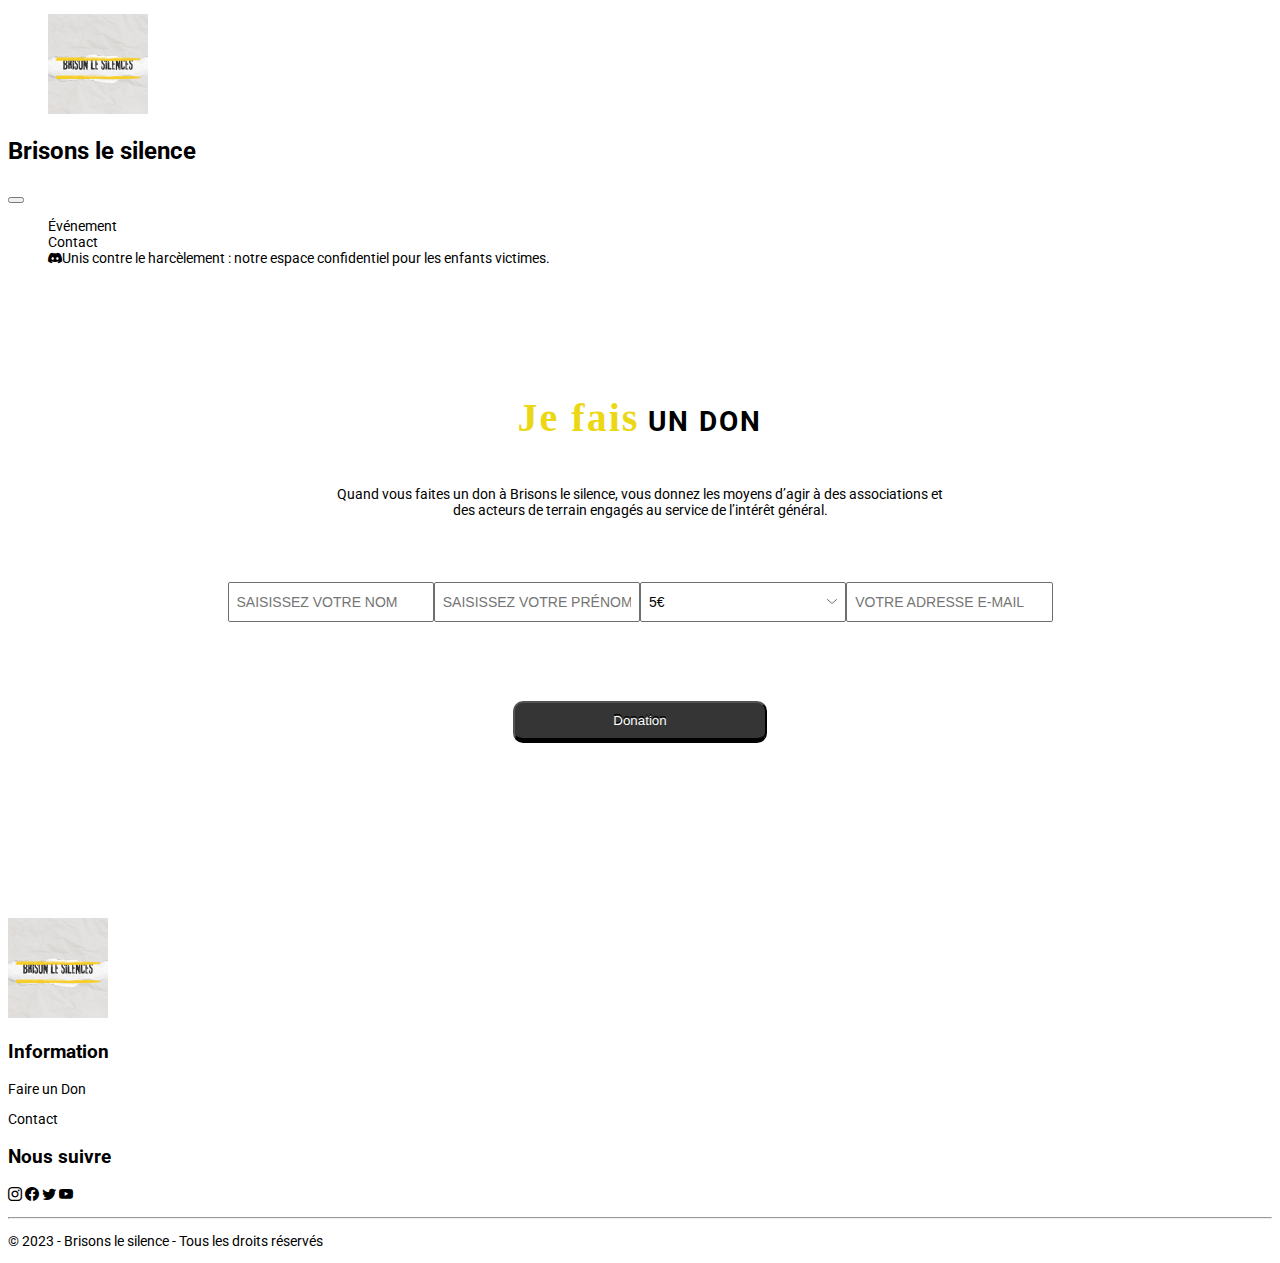
<file: page d'accueil/faireundon.html>
<!DOCTYPE html>
<html lang="fr">
<head>
  <meta charset="UTF-8">
  <meta name="viewport" content="width=device-width, initial-scale=1.0">
  <link rel="preconnect" href="https://fonts.googleapis.com">
  <link rel="preconnect" href="https://fonts.gstatic.com" crossorigin>
  <link href="https://fonts.googleapis.com/css2?family=Roboto:ital,wght@0,100;0,300;0,400;0,700;1,100;1,700&display=swap" rel="stylesheet">
  <link href="https://cdn.jsdelivr.net/npm/bootstrap@5.3.0/dist/css/bootstrap.min.css" rel="stylesheet" 
  integrity="sha384-9ndCyUaIbzAi2FUVXJi0CjmCapSmO7SnpJef0486qhLnuZ2cdeRhO02iuK6FUUVM" crossorigin="anonymous">
  <link rel="stylesheet" href="./css/style.css">
  <link rel="shortcut icon" type="image/x-icon" href="./image brisons le silence/favicon.ico"/>
  <title>Brison le silence</title>
  <title>Document</title>
</head>
<body>

  <!--barre de navigation-->
  <header>
    <nav class="navbar navbar-expand-lg bg-dark navbar-dark text-white">
      <div class="container-fluid">
        <ul class="navbar-brand list-unstyled">
          <li>
            <img class="border border-3 border-white img-fluid rounded-circle align-items-center"
              src="./image brisons le silence/logo en tete brison le silence.png"
                alt="logo brisons le silence">
            </li>
          </ul>
          <h2 class="underline"><a href="index.html">Brisons le silence</a></h2>
          <button class="navbar-toggler" type="button" data-bs-toggle="collapse" data-bs-target="#navbarNav" aria-controls="navbarNav" aria-expanded="false" aria-label="Toggle navigation">
            <span class="navbar-toggler-icon"></span>
          </button>
        <div class="collapse navbar-collapse justify-content-end align-items-center " id="navbarNav">
          <ul class="navbar-nav text-white">
            <li class="nav-item">
              <a class="nav-link" href="./événement.html">Événement</a>
            </li>
            <li class="nav-item">
              <a class="nav-link" href="#">Contact</a>
            </li>
            <li class="nav-item">
              <a class="nav-link" href="https://discord.com/channels/1117515708763492472/1117515709333897218" target="_blank">
                <i class="bi bi-discord text-secondary px-2"></i>Unis contre le harcèlement :
                  notre espace confidentiel pour les enfants victimes.</a>
            </li>
          </ul>
        </div>
      </div>
    </nav>
  </header>

  <main>
    <section class="faire-un-don">
      <div class="container-2">
        <div class="block block-centered block-last">
          <div class="block-body">
            <h2 class="title"><span>Je fais</span> un don</h2>
              <p>
                Quand vous faites un don à Brisons le silence, vous donnez les moyens d’agir
                à des associations et des acteurs de terrain engagés au service de l’intérêt général. 
            </p>
            <form action="#" method="get" class="reservation-form">
              <div class="form-row">
              <input type="text" name="Nom" placeholder="Saisissez votre nom">
              <input type="text" name="prénom" placeholder="Saisissez votre prénom">
              <select name="donation">
                <option value="1">5€</option>
                <option value="2">10€</option>
                <option value="3">15€</option>
                <option value="4">20€</option>
              </select> 
              <input type="email" name="email" id="email" required placeholder="Votre adresse e-mail">
              </div>
              <button class="button">Donation</button>
            </form>
          </div>
        </div>
      </div>
    </section>
  </main>

    <!--pied de la page-->
    <footer class="bg-dark pb-2 pt-5">
      <div class="container">
        <div class="row gy-4">
          <div class="col-md-4 text-center">
            <img class="border border-3 border-white rounded-circle img-fluid"
              src="./image brisons le silence/logo en tete brison le silence.png" alt="logo">
          </div>
            <div class="col-md-4 text-center">
              <h3 class="text-white">Information</h3>
              <p class="mb-1"><a class="text-decoration-none small text-danger" href="faireundon.html">Faire un Don</a></p>
              <p class="mb-1"><a class="text-decoration-none small text-danger" href="#">Contact</a></p>
            </div>
          <div class="col-md-4 text-center">
            <h3 class="text-white">Nous suivre</h3>
            <p class="fs-1 text-center">
              <a class="text-secondary" href="#"><i class="bi bi-instagram"></i></a>
              <a class="text-secondary" href="#"><i class="bi bi-facebook"></i></a>
              <a class="text-secondary" href="#"><i class="bi bi-twitter"></i></a>
              <a class="text-secondary" href="#"><i class="bi bi-youtube"></i></a>
            </p>
          </div>
        </div>
        <hr class="border border-secondary">
        <p class="text-center small text-secondary">&copy; 2023 - Brisons le silence - 
          Tous les droits réservés</p>
      </div>  
    </footer>

</body>
</html>
</file>
<file: page d'accueil/css/style.css>
@import url("https://cdn.jsdelivr.net/npm/bootstrap-icons@1.10.5/font/bootstrap-icons.css");

*{
  box-sizing: border-box;
}

body{
  font-family: 'roboto',sans-serif;
  font-size: 16px;
}

a{
  color: inherit;
  text-decoration: none;
  transition: all color .3s;
}

.underline:hover{
  text-decoration: underline;
}

.welcome,
.title-h3{
  margin-top: 1.25rem;
}

p,
ul{
  font-size: 0.875rem;
}

ul li{
  list-style: none;
}


.big-title,.big-title + p,
.scolaire,.cyber,.moral,
.H-scolaire-moral,.H-cyber{
  text-align: center;
  padding: 0.3125rem;
}

.faire-un-don{
  padding: 0.3125rem;
}


.image,
.video{
  object-fit: contain;
  max-width:100%;
  width: 400px;
  height: auto;
  padding: 5px;
  border-radius: 12px 8px 12px 8px;
  filter: drop-shadow(3px 2px 5px #363535);
}


.button-conteneur {
  text-align: center;
  margin-bottom: 2rem;
}


.button{
  background: #363535;
  color: #fff;
  border-radius: 10px;
  padding: 10px 30px;
  margin: 15px 60px;
  text-align: center;
  text-shadow: 0px -2px #020202;
  border-bottom: 5px solid #020202;
}

.button:hover{
  transform: translate(0,5px);
  -webkit-transform: translate(0,5px);
  border-bottom: 1px solid;
}

.background{
  background: #363535;
  color: #fff;
}

.H-scolaire-moral ul li,
.H-cyber ul li {
  padding: 0.3125rem;
  text-align: start;
  line-height: 1rem;
  margin: 0 1rem;
}

.bold,.H-scolaire-moral h2{
  color: #d9534f;
}

.bold{
  font-weight: bold;
  text-transform: uppercase;
}

.title-margin{
  margin-top: 1rem;
  color: #363535;
}


.été{
  background-position: center center;
  background-size: cover;
  background-image: linear-gradient(rgba(0,0,0,0.5),rgba(0,0,0,0.5)),
  url("sean-oulashin-KMn4VEeEPR8-unsplash.jpg");

}

.été-mobile{
  background-position: center center;
  background-size: cover;
  background-image: linear-gradient(rgba(0,0,0,0.5),rgba(0,0,0,0.5)),
  url("sean-oulashin-mobile.png");
}

.container-2{
  margin: 0 auto;
  padding:0 20px;
  max-width: 1150px;
}

.faire-un-don{
  padding: 50px 0;
}

.block{
  margin-bottom: 50px;
}


.faire-un-don input,
.faire-un-don select{
  padding: 0 0.5rem;
  width: 100%;
  margin-bottom: 15px;
  border: solid 1px #6F6F6F;
  text-transform: uppercase;
  height: 40px;
  font-size: 0.875rem;
  -moz-appearance: none;
  -webkit-appearance: none;
  appearance: none;
  border-radius: 2px;
}

.title{
  font-size: 1.75rem;
  letter-spacing: 2px;
  line-height: 1.1;
  text-align: center;
  text-transform: uppercase;
  font-weight: bold;
  color: #000;
  margin: 1rem 0 0 0;
}
.title span{
  color: #ecd715;
  font-family: 'pinyon Script', serif;
  font-size: 2.5rem;
  text-transform: none;
}

.faire-un-don p{
  max-width: 625px;
  padding-top: 2rem;
  margin-left: auto;
  margin-right: auto;
}

.faire-un-don select{
  background: no-repeat right 0.5rem center url(select.svg) ;
}


select option{
  color: #000;
}

.block-centered{
  text-align: center;
}

.faire-un-don .block-centered .block-body{
  max-width: 825px;
  margin-left: auto;
  margin-right: auto;
}






@media only screen and (min-width:400px){

  .conteneur {
    text-align: center; 
    margin-top: 3rem;
  }
  
  .conteneur .scolaire,
  .conteneur .cyber,
  .conteneur .moral
  .conteneur .H-scolaire-moral 
  .conteneur .H-cyber{
    display: inline-block; 
    vertical-align: middle; 
    width: 100%; 
    max-width: 350px; 
    margin-bottom: 1rem;
  }
  
    .conteneur .scolaire,
    .conteneur .cyber,
    .conteneur .moral {
      max-width: none; 
    }

    .button{
      padding: 10px 20px;
  margin: 15px 40px;
    }

    .conteneur .H-scolaire-moral 
  .conteneur .H-cyber{
    display: inline-block; 
    vertical-align: middle; 
    width: 100%; 
    max-width: 350px; 
  }

  }
  


@media only screen and (min-width:900px){

  .conteneur {
    display: flex;
    flex: none;
    justify-content: center;
    align-items: center; 
    margin-top: 3rem;
    gap: 0.875rem;
  }

  .scolaire,
  .cyber,
  .moral {
    flex: 0 0 calc(33.333% - 1rem);
    margin-bottom: 1rem; 
}

  .image{
    object-fit: contain;
    width: 400px;
    height: auto;
    padding: 5px;
  }

.conteneur-1 {
  display: flex;
  flex-wrap: wrap; 
  justify-content: space-between; 
  margin-top: 3rem;
}

.H-scolaire-moral {
  flex: 0 0 calc(33.333% - 1rem); 
  margin-bottom: 1rem; 
  display: flex; 
  flex-direction: column; 
  align-items: center;
  border-radius: 10px 5px; 
}

.H-scolaire-moral .video {
  height: 200px; 
  width: 100%; 
}

.H-cyber {
  flex: 0 0 calc(33.333% - 1rem);
  margin-bottom: 1rem;
  display: flex;
  flex-direction: column;
  align-items: center;
  border-radius: 10px 5px;
}

.H-cyber .video {
  height: 200px;
  width: 100%;
}

.H-scolaire-moral p,
.H-cyber p,
.H-scolaire-moral h4,
.H-cyber h4 {
  margin: 1rem 0;
  border-radius: 10px; 
}

.faire-un-don{
  padding: 100px 0;
}

.form-row{
  margin: 64px 0;
  display: flex;
  justify-content:space-between;
}

.form-row input,
.form-row select{
  width:calc(33.33% - 20px);
  margin-bottom: 0;
}

.faire-un-don .button{
  width:calc(33.33% - 20px);
}

.block{
  margin-bottom: 100px ;
}

.block-last{
  margin-bottom: 60px ;
}


  }
</file>
